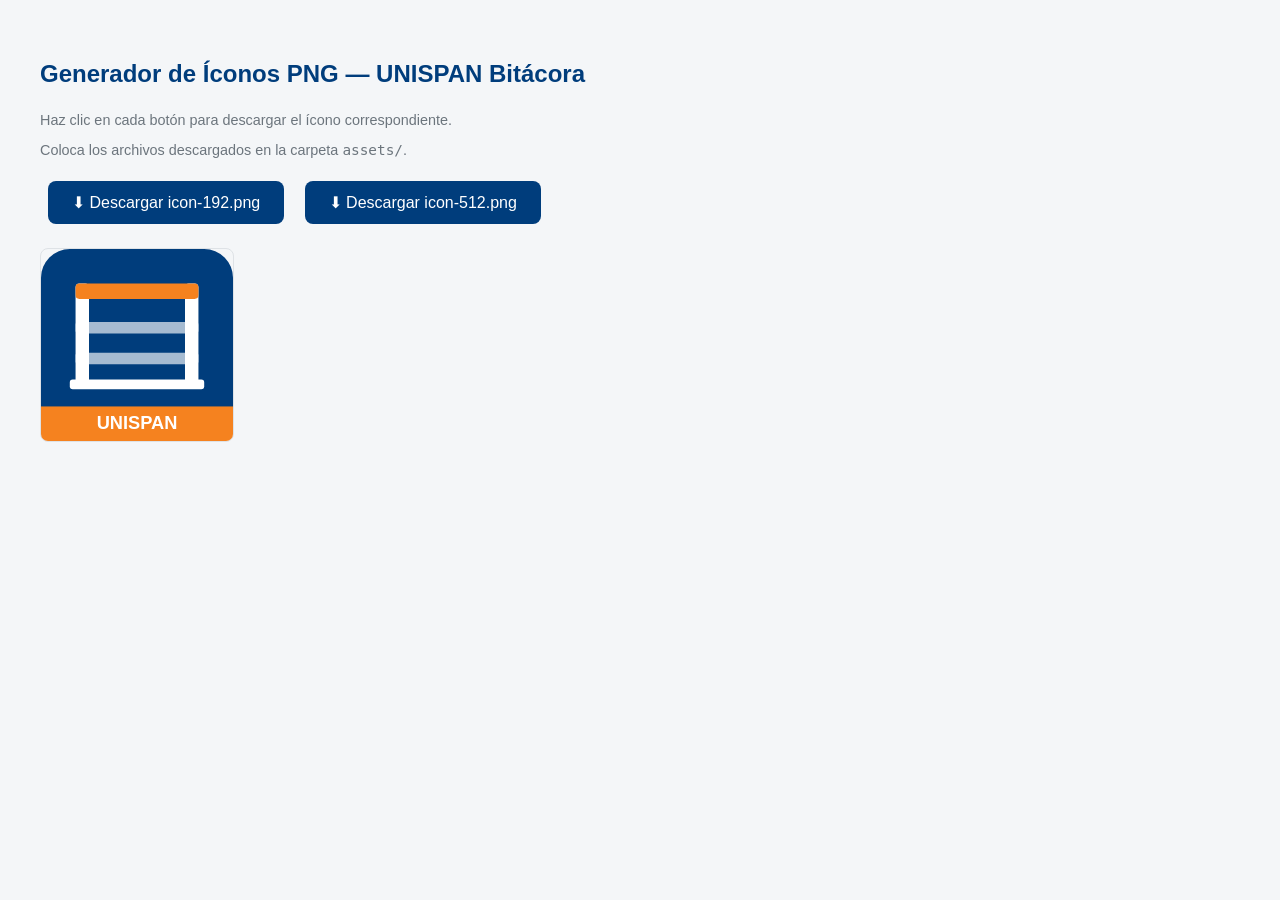
<file: generar-iconos.html>
<!DOCTYPE html>
<!--
  GENERADOR DE ÍCONOS PNG para el manifest PWA.
  Abre este archivo en Chrome → haz clic en los botones → descarga los PNGs
  → colócalos en assets/icon-192.png y assets/icon-512.png
-->
<html lang="es">
<head>
  <meta charset="UTF-8">
  <title>Generar íconos UNISPAN</title>
  <style>
    body { font-family: Arial, sans-serif; padding: 32px; background: #f4f6f8; }
    h2   { color: #003D7C; margin-bottom: 24px; }
    .btn { padding: 12px 24px; background: #003D7C; color: white; border: none;
           border-radius: 8px; font-size: 1rem; cursor: pointer; margin: 8px; }
    .btn:hover { background: #1A5CA0; }
    canvas { display: block; margin: 16px 0; border: 1px solid #dee2e6; border-radius: 8px; }
    p { color: #6c757d; font-size: 0.9rem; }
  </style>
</head>
<body>
  <h2>Generador de Íconos PNG — UNISPAN Bitácora</h2>
  <p>Haz clic en cada botón para descargar el ícono correspondiente.</p>
  <p>Coloca los archivos descargados en la carpeta <code>assets/</code>.</p>

  <button class="btn" onclick="generarYDescargar(192)">⬇ Descargar icon-192.png</button>
  <button class="btn" onclick="generarYDescargar(512)">⬇ Descargar icon-512.png</button>

  <canvas id="preview" width="192" height="192"></canvas>

  <script>
    function dibujarIcono(ctx, size) {
      const r = size * 0.15; // border radius approx

      // Fondo azul
      ctx.fillStyle = '#003D7C';
      ctx.beginPath();
      ctx.roundRect(0, 0, size, size, r);
      ctx.fill();

      // Franja naranja inferior
      ctx.fillStyle = '#F5821F';
      ctx.fillRect(0, size * 0.82, size, size * 0.18);

      // Clip para mantener bordes redondeados
      ctx.save();
      ctx.beginPath();
      ctx.roundRect(0, 0, size, size, r);
      ctx.clip();

      // Columna izquierda
      ctx.fillStyle = '#FFFFFF';
      ctx.beginPath();
      ctx.roundRect(size*0.18, size*0.18, size*0.07, size*0.52, size*0.02);
      ctx.fill();

      // Columna derecha
      ctx.beginPath();
      ctx.roundRect(size*0.75, size*0.18, size*0.07, size*0.52, size*0.02);
      ctx.fill();

      // Trabe superior (naranja)
      ctx.fillStyle = '#F5821F';
      ctx.beginPath();
      ctx.roundRect(size*0.18, size*0.18, size*0.64, size*0.08, size*0.02);
      ctx.fill();

      // Trabes intermedias
      ctx.fillStyle = 'rgba(255,255,255,0.65)';
      ctx.beginPath();
      ctx.roundRect(size*0.18, size*0.38, size*0.64, size*0.06, size*0.015);
      ctx.fill();
      ctx.beginPath();
      ctx.roundRect(size*0.18, size*0.54, size*0.64, size*0.06, size*0.015);
      ctx.fill();

      // Base horizontal
      ctx.fillStyle = '#FFFFFF';
      ctx.beginPath();
      ctx.roundRect(size*0.15, size*0.68, size*0.70, size*0.05, size*0.015);
      ctx.fill();

      // Texto UNISPAN
      ctx.fillStyle = '#FFFFFF';
      ctx.font = `900 ${size*0.095}px "Arial Black", Arial, sans-serif`;
      ctx.textAlign = 'center';
      ctx.textBaseline = 'middle';
      ctx.fillText('UNISPAN', size/2, size*0.91);

      ctx.restore();
    }

    function generarYDescargar(size) {
      const canvas = document.createElement('canvas');
      canvas.width  = size;
      canvas.height = size;
      const ctx = canvas.getContext('2d');
      dibujarIcono(ctx, size);

      // Preview
      const preview = document.getElementById('preview');
      preview.width  = size > 256 ? 256 : size;
      preview.height = size > 256 ? 256 : size;
      const pCtx = preview.getContext('2d');
      pCtx.drawImage(canvas, 0, 0, preview.width, preview.height);

      // Descargar
      canvas.toBlob(blob => {
        const url = URL.createObjectURL(blob);
        const a = document.createElement('a');
        a.href = url;
        a.download = `icon-${size}.png`;
        a.click();
        setTimeout(() => URL.revokeObjectURL(url), 3000);
      }, 'image/png');
    }

    // Mostrar preview inicial
    window.onload = () => {
      const preview = document.getElementById('preview');
      const ctx = preview.getContext('2d');
      dibujarIcono(ctx, 192);
    };
  </script>
</body>
</html>
</file>
